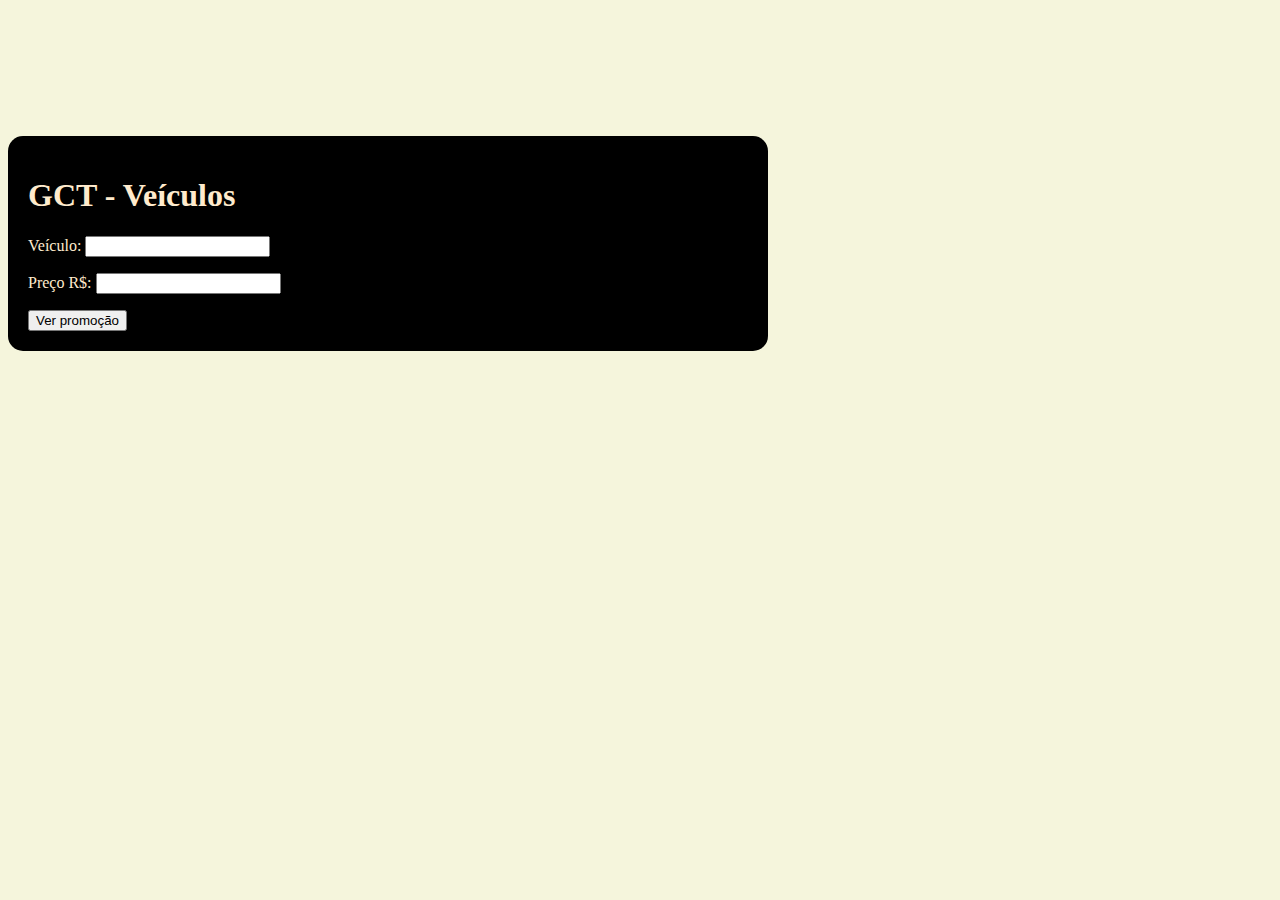
<file: index.html>
<!DOCTYPE html>
<html lang="pt-br">
<head>
    <meta charset="UTF-8">
    <meta http-equiv="X-UA-Compatible" content="IE=edge">
    <meta name="viewport" content="width=device-width, initial-scale=1.0">
    <link rel="shortcut icon" href="imgs/icon.ico" />

    <title>Brother</title>
    
    <!-- CSS -->
    <link href="https://cdn.jsdelivr.net/npm/bootstrap@5.1.3/dist/css/bootstrap.min.css" rel="stylesheet" integrity="sha384-1BmE4kWBq78iYhFldvKuhfTAU6auU8tT94WrHftjDbrCEXSU1oBoqyl2QvZ6jIW3" crossorigin="anonymous">
    <link rel="stylesheet" href="css/style.css">

    
    <!-- JavaScript -->
    <script src="https://cdn.jsdelivr.net/npm/@popperjs/core@2.10.2/dist/umd/popper.min.js" integrity="sha384-7+zCNj/IqJ95wo16oMtfsKbZ9ccEh31eOz1HGyDuCQ6wgnyJNSYdrPa03rtR1zdB" crossorigin="anonymous"></script>
<script src="https://cdn.jsdelivr.net/npm/bootstrap@5.1.3/dist/js/bootstrap.min.js" integrity="sha384-QJHtvGhmr9XOIpI6YVutG+2QOK9T+ZnN4kzFN1RtK3zEFEIsxhlmWl5/YESvpZ13" crossorigin="anonymous"></script>
    <script src="js/script.js" defer></script>

</head>
<body>
    <div class="container">
        <div class="row">
            <div class="col s6">
    <h1> GCT - Veículos</h1>
    <p>
        Veículo: 
        <input type="text" id="modelo">
    </p>
    
    <p>
        Preço R$: 
        <input type="number" id="valor">
    </p>
    <input type="button" value="Ver promoção" id="btnCalc">
</div>
<div class="col s6">

    <div id="mostrarInfo"></div>
</div>
</div>
</div>
</body>
</html>
</file>
<file: css/style.css>
body {

    background-color: beige;
    padding-top: 8rem;

}

.container {
    width: 720px;
    background-color: black;
    border-radius: 15px;
    color: blanchedalmond;
    padding: 20px;
}
</file>
